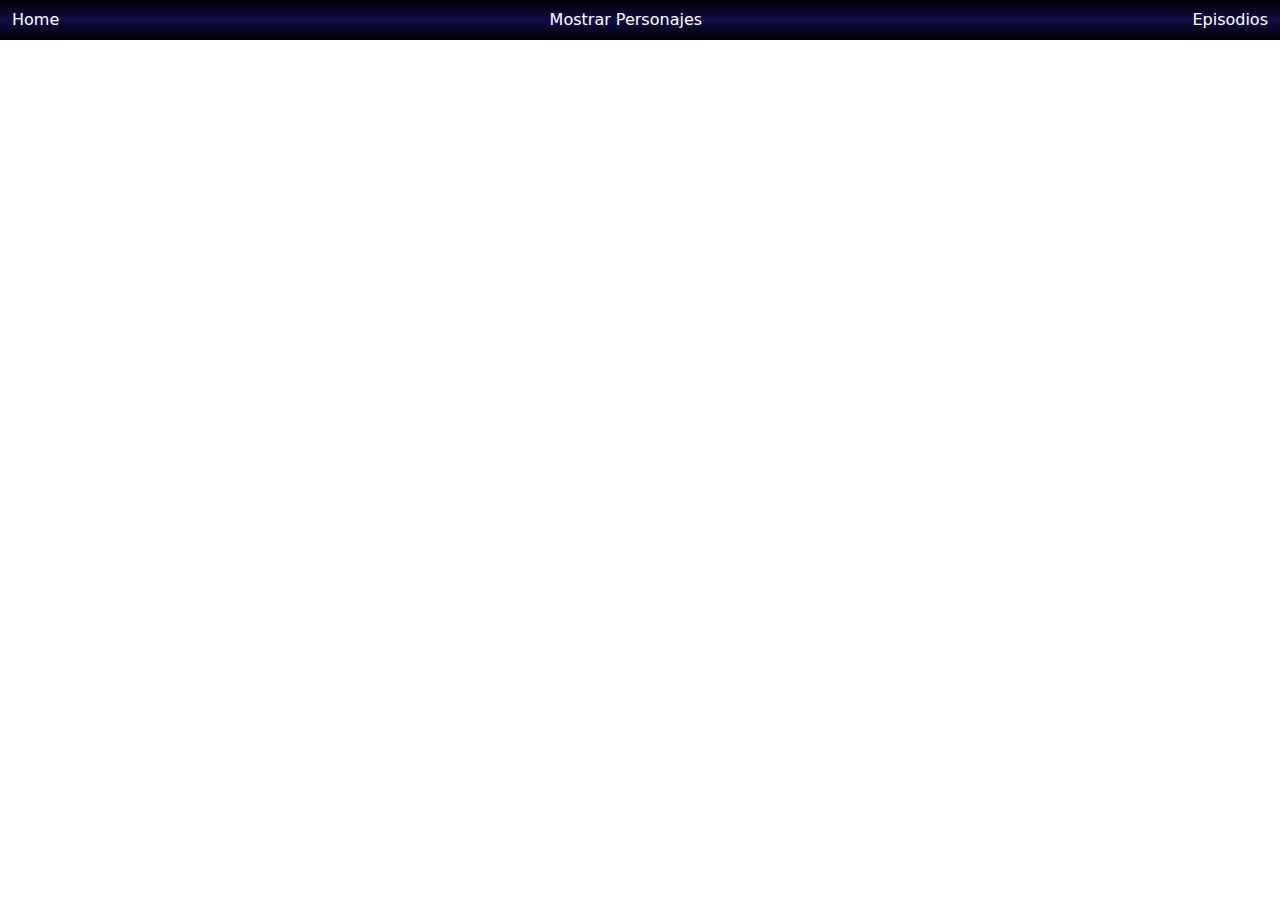
<file: index.html>
<!DOCTYPE html>
<html lang="en">
<head>
    <meta charset="UTF-8">
    <meta name="viewport" content="width=device-width, initial-scale=1.0">
    <link href="https://cdn.jsdelivr.net/npm/bootstrap@5.3.3/dist/css/bootstrap.min.css" rel="stylesheet" integrity="sha384-QWTKZyjpPEjISv5WaRU9OFeRpok6YctnYmDr5pNlyT2bRjXh0JMhjY6hW+ALEwIH" crossorigin="anonymous">
    <link rel="stylesheet" href="Assets/css/style.css">
    <title>Rick And Morty</title>
</head>
<body>
    <div class="container-fluid">
        <nav class="navbar colorNav">
            <a href="index.html" class="text-decoration-none home">Home</a>
            <a href="personajes.html" class="text-decoration-none home">Mostrar Personajes</a>
            <a href="episodios.html" class="text-decoration-none home">Episodios</a>
        </nav>
    </div>
    <script src="js\app.js"></script>
</body>
</html>
</file>
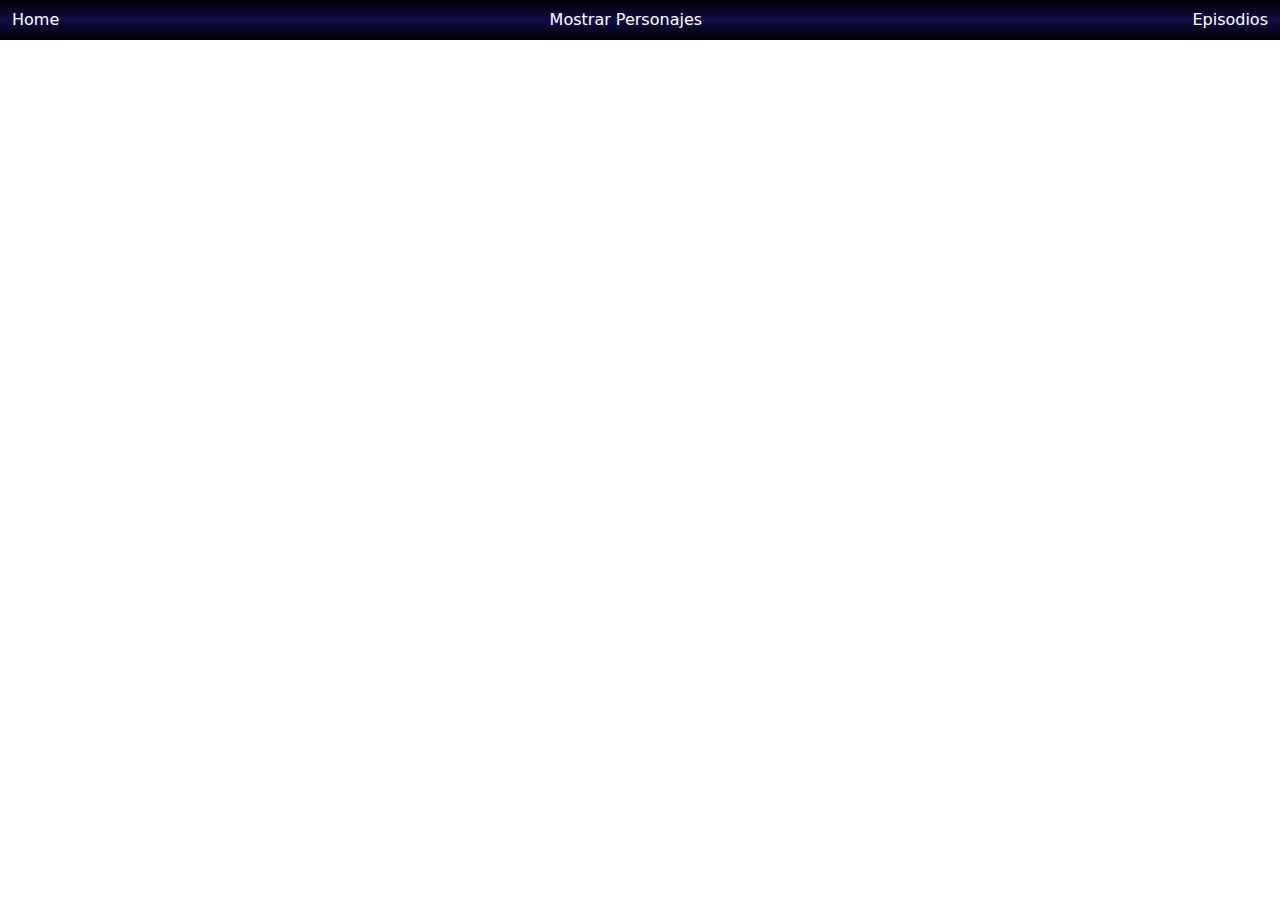
<file: Assets/template/index.html>
<!DOCTYPE html>
<html lang="en">
<head>
    <meta charset="UTF-8">
    <meta name="viewport" content="width=device-width, initial-scale=1.0">
    <link href="https://cdn.jsdelivr.net/npm/bootstrap@5.3.3/dist/css/bootstrap.min.css" rel="stylesheet" integrity="sha384-QWTKZyjpPEjISv5WaRU9OFeRpok6YctnYmDr5pNlyT2bRjXh0JMhjY6hW+ALEwIH" crossorigin="anonymous">
    <link rel="stylesheet" href="../css/style.css">
    <title>Rick And Morty</title>
</head>
<body>
    <div class="container-fluid">
        <nav class="navbar colorNav">
            <a href="index.html" class="text-decoration-none home">Home</a>
            <a href="personajes.html" class="text-decoration-none home">Mostrar Personajes</a>
            <a href="episodios.html" class="text-decoration-none home">Episodios</a>
        </nav>
    </div>
    <script src="/js/app.js"></script>
</body>
</html>
</file>
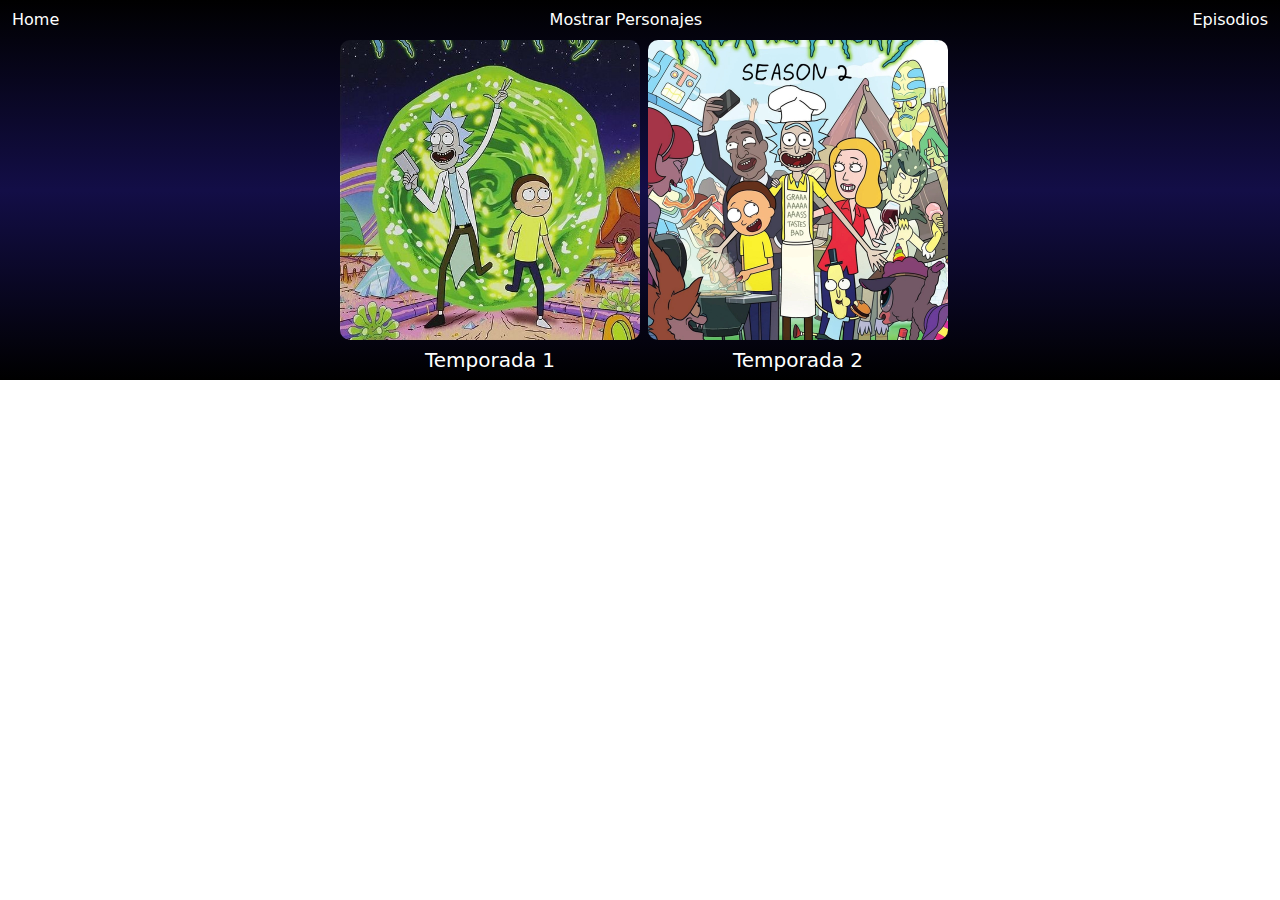
<file: episodios.html>
<!DOCTYPE html>
<html lang="en">
<head>
    <meta charset="UTF-8">
    <meta name="viewport" content="width=device-width, initial-scale=1.0">
    <link href="https://cdn.jsdelivr.net/npm/bootstrap@5.3.3/dist/css/bootstrap.min.css" rel="stylesheet" integrity="sha384-QWTKZyjpPEjISv5WaRU9OFeRpok6YctnYmDr5pNlyT2bRjXh0JMhjY6hW+ALEwIH" crossorigin="anonymous">
    <link rel="stylesheet" href="E:\Federico\RickAndMorty\Assets\css\style.css">
    <link rel="stylesheet" href="Assets/css/style.css">
    <title>Rick And Morty</title>
</head>
<body>
    <div class="container-fluid vh-auto">
        <nav class="navbar colorNav">
            <a href="index.html" class="text-decoration-none home">Home</a>
            <a href="personajes.html" class="text-decoration-none home">Mostrar Personajes</a>
            <a href="episodios.html" class="text-decoration-none home">Episodios</a>
        </nav>
        <div class="contenedorTemporadas text-center d-flex justify-content-center align-items-center  h-75">
            <div class="temp1 mx-2">
                <div class="contentImagen"></div>
                <h1 class="text-white lead mt-2">Temporada 1</h1>
            </div>
            <div class="temp2  ">
                <div class="contentImagen2"></div>
                <h1 class="text-white lead mt-2">Temporada 2</h1>
            </div>
        </div>
        <div class="row contenedorEpisodio">

        </div<>
    </div>

    <template id="templateEpisodios">
        <div class="col-lg-3 col-md-4 col-sm-6 my-2 border-radius ">
            <div class="card border border-dark border-3">
                <div class="card-body">
                    <img src="../img/img-temp2.webp" alt="" class="img-fluid rounded rounded-1">
                    <h3 class="">Episodio <span class="numeroDeEpisodio">numero</span>: <span class="lead nombreEpisodio">nombre del episodio</span></h3>
                    <p class="fechaLanzamiento">Fecha de lanzamiento</p>
                </div>
            </div>
        </div>
    </template>
    <script src="js/app.js"></script>
</body>
</html>
</file>
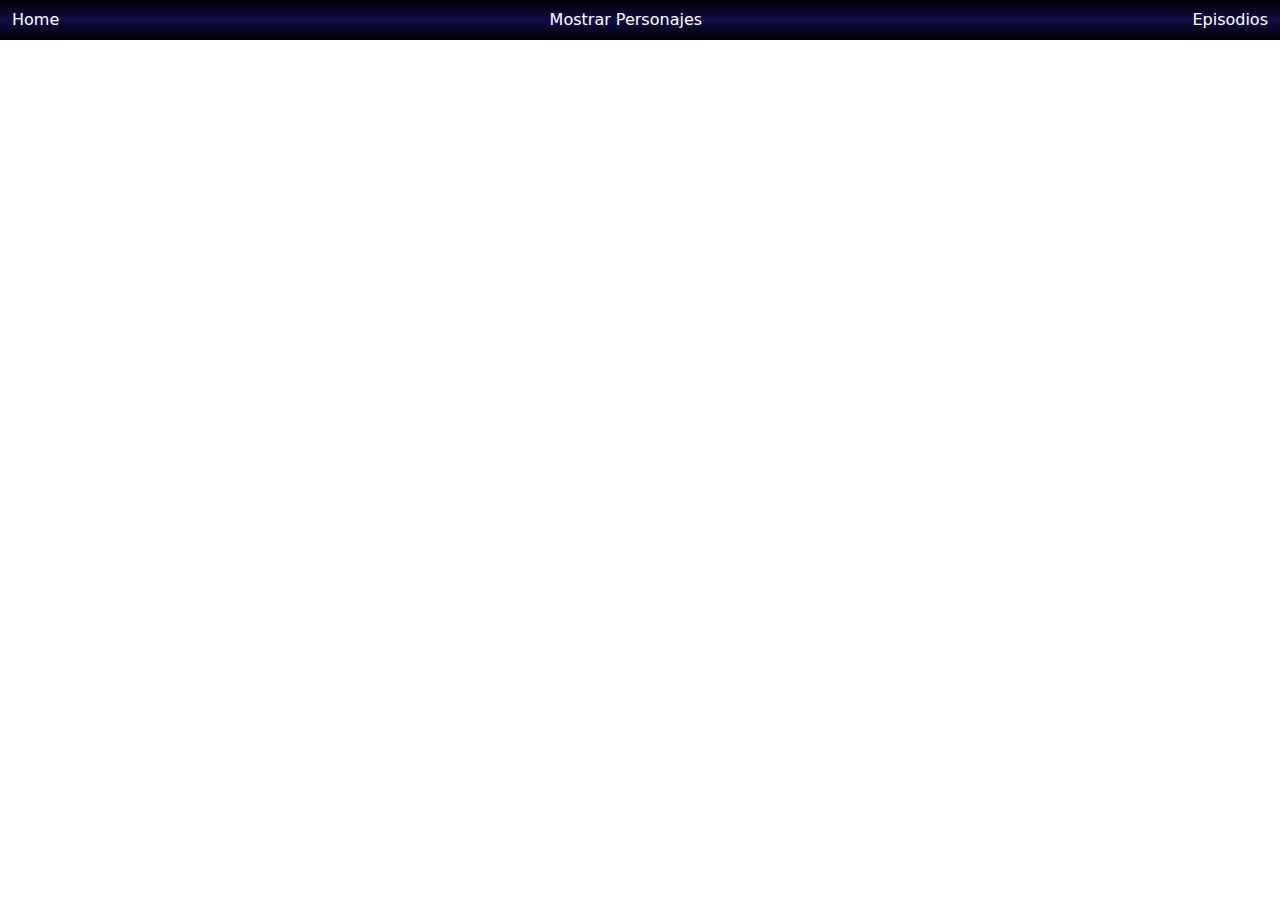
<file: personajes.html>
<!DOCTYPE html>
<html lang="en">
<head>
    <meta charset="UTF-8">
    <meta name="viewport" content="width=device-width, initial-scale=1.0">
    <link href="https://cdn.jsdelivr.net/npm/bootstrap@5.3.3/dist/css/bootstrap.min.css" rel="stylesheet" integrity="sha384-QWTKZyjpPEjISv5WaRU9OFeRpok6YctnYmDr5pNlyT2bRjXh0JMhjY6hW+ALEwIH" crossorigin="anonymous">
    <link rel="stylesheet" href="Assets/css/style.css">
    <title>Rick And Morty</title>
</head>
<body>
    <div class="container-fluid">
        <nav class="navbar colorNav">
            <a href="index.html" class="text-decoration-none home">Home</a>
            <a href="personajes.html" class="text-decoration-none home">Mostrar Personajes</a>
            <a href="episodios.html" class="text-decoration-none home">Episodios</a>
        </nav>
        <div class="row contenedorPersonaje">
        </div>
    </div>
    
    <template id="templatePersonaje">
        <div class="col-lg-2 col-md-4 col-sm-6 p-0 m-0">
            <div class="card text-center  m-1 hover shadow p-0">
                <div class="card-body">
                    <img src="https://rickandmortyapi.com/api/character/avatar/1.jpeg" alt="" class="img-fluid">
                    <h3 class="nombre lead fw-bold ">Nombre</h3>
                    <p class="lead specie">Especie</p>
                </div>
            </div>
        </div>
    </template>
    <script src="js\app.js"></script>
</body>
</html>
</file>
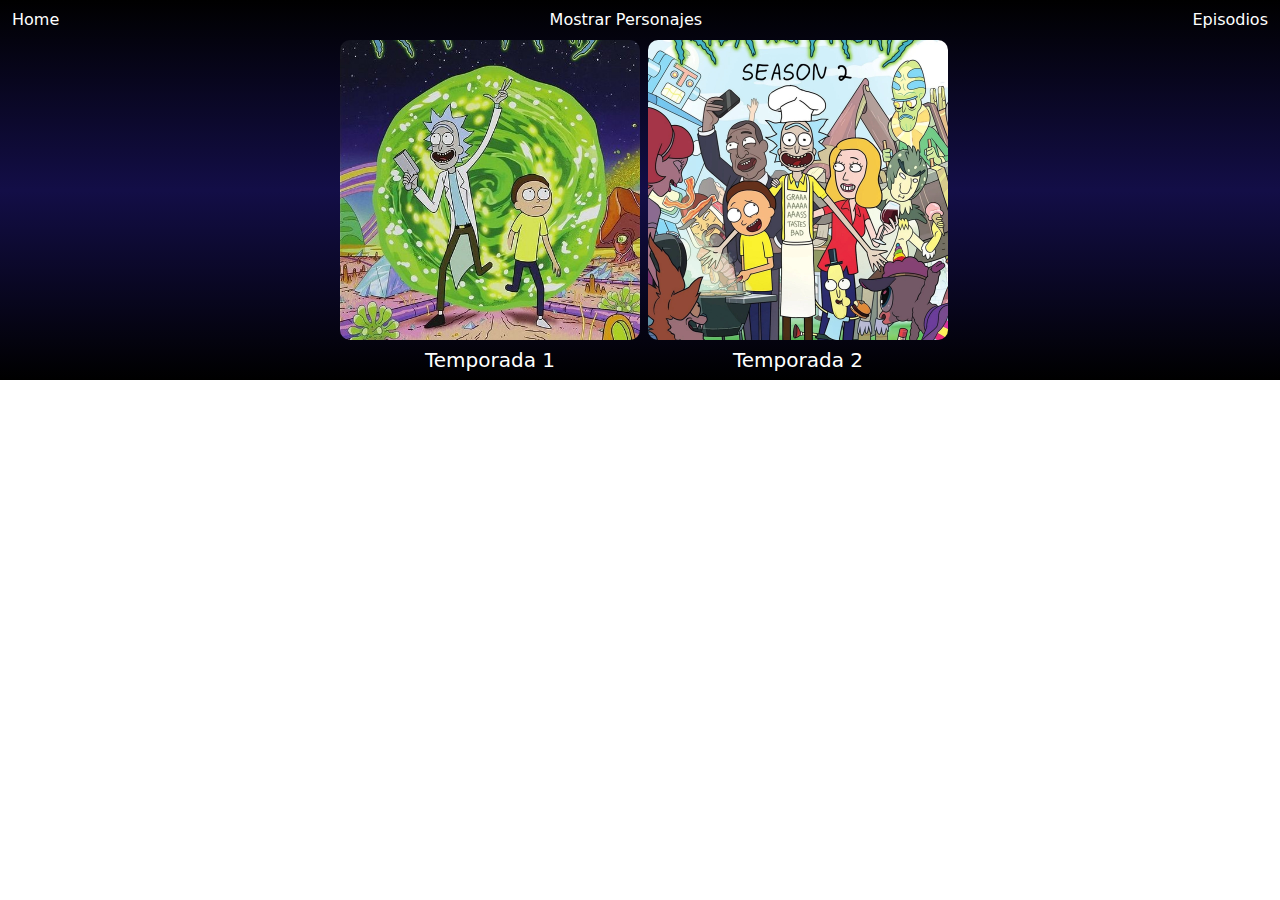
<file: Assets/template/episodios.html>
<!DOCTYPE html>
<html lang="en">
<head>
    <meta charset="UTF-8">
    <meta name="viewport" content="width=device-width, initial-scale=1.0">
    <link href="https://cdn.jsdelivr.net/npm/bootstrap@5.3.3/dist/css/bootstrap.min.css" rel="stylesheet" integrity="sha384-QWTKZyjpPEjISv5WaRU9OFeRpok6YctnYmDr5pNlyT2bRjXh0JMhjY6hW+ALEwIH" crossorigin="anonymous">
    <link rel="stylesheet" href="E:\Federico\RickAndMorty\Assets\css\style.css">
    <link rel="stylesheet" href="../css/style.css">
    <title>Rick And Morty</title>
</head>
<body>
    <div class="container-fluid vh-auto">
        <nav class="navbar colorNav">
            <a href="index.html" class="text-decoration-none home">Home</a>
            <a href="personajes.html" class="text-decoration-none home">Mostrar Personajes</a>
            <a href="episodios.html" class="text-decoration-none home">Episodios</a>
        </nav>
        <div class="contenedorTemporadas text-center d-flex justify-content-center align-items-center  h-75">
            <div class="temp1 mx-2">
                <div class="contentImagen"></div>
                <h1 class="text-white lead mt-2">Temporada 1</h1>
            </div>
            <div class="temp2  ">
                <div class="contentImagen2"></div>
                <h1 class="text-white lead mt-2">Temporada 2</h1>
            </div>
        </div>
        <div class="row contenedorEpisodio">

        </div<>
    </div>

    <template id="templateEpisodios">
        <div class="col-lg-3 col-md-4 col-sm-6 my-2 border-radius ">
            <div class="card border border-dark border-3">
                <div class="card-body">
                    <img src="../img/img-temp2.webp" alt="" class="img-fluid rounded rounded-1">
                    <h3 class="">Episodio <span class="numeroDeEpisodio">numero</span>: <span class="lead nombreEpisodio">nombre del episodio</span></h3>
                    <p class="fechaLanzamiento">Fecha de lanzamiento</p>
                </div>
            </div>
        </div>
    </template>
    <script src="E:\Federico\RickAndMorty\js\app.js"></script>
</body>
</html>
</file>
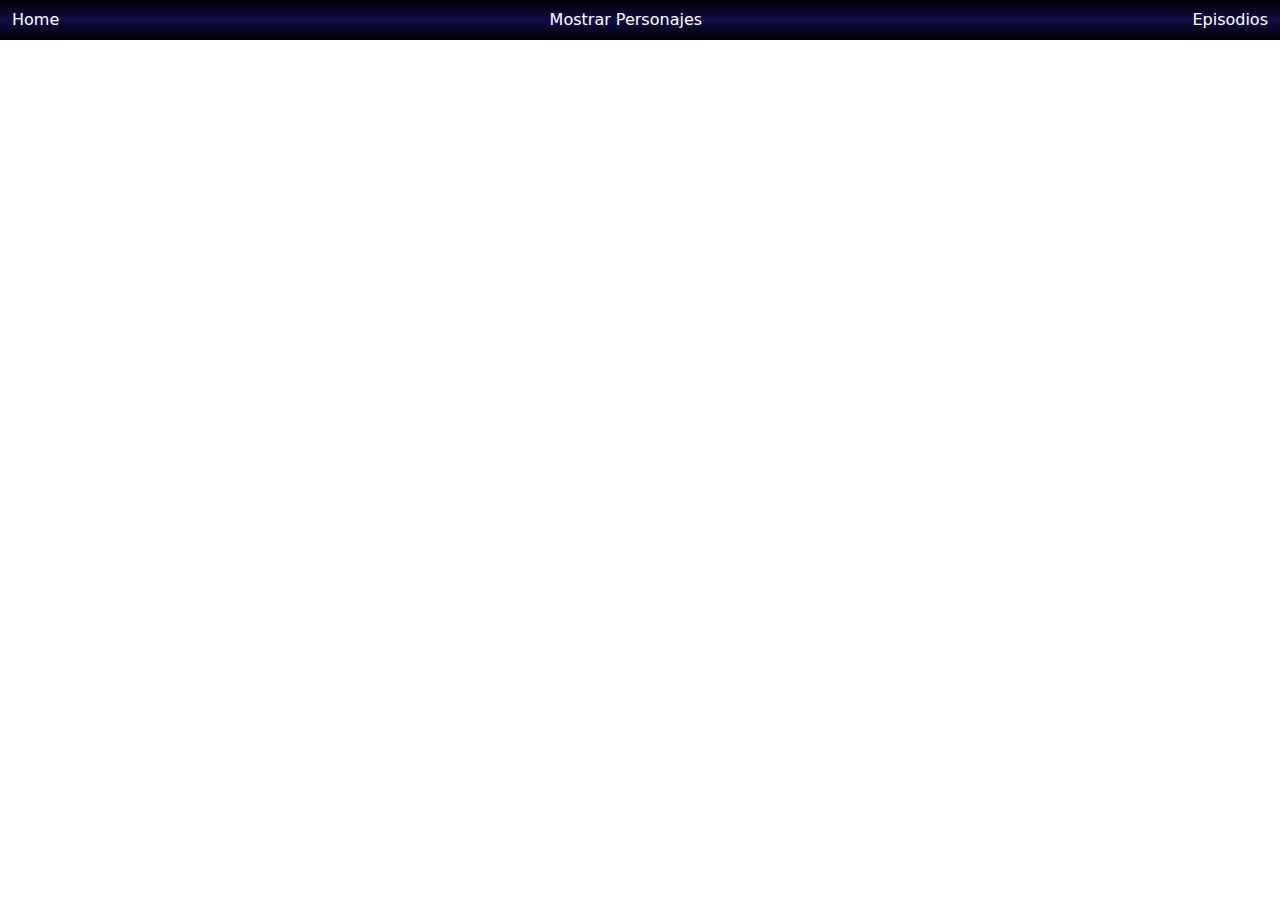
<file: Assets/template/personajes.html>
<!DOCTYPE html>
<html lang="en">
<head>
    <meta charset="UTF-8">
    <meta name="viewport" content="width=device-width, initial-scale=1.0">
    <link href="https://cdn.jsdelivr.net/npm/bootstrap@5.3.3/dist/css/bootstrap.min.css" rel="stylesheet" integrity="sha384-QWTKZyjpPEjISv5WaRU9OFeRpok6YctnYmDr5pNlyT2bRjXh0JMhjY6hW+ALEwIH" crossorigin="anonymous">
    <link rel="stylesheet" href="../css/style.css">
    <title>Rick And Morty</title>
</head>
<body>
    <div class="container-fluid">
        <nav class="navbar colorNav">
            <a href="index.html" class="text-decoration-none home">Home</a>
            <a href="personajes.html" class="text-decoration-none home">Mostrar Personajes</a>
            <a href="episodios.html" class="text-decoration-none home">Episodios</a>
        </nav>
        <div class="row contenedorPersonaje">
        </div>
    </div>
    
    <template id="templatePersonaje">
        <div class="col-lg-2 col-md-4 col-sm-6 p-0 m-0">
            <div class="card text-center  m-1 hover shadow p-0">
                <div class="card-body">
                    <img src="https://rickandmortyapi.com/api/character/avatar/1.jpeg" alt="" class="img-fluid">
                    <h3 class="nombre lead fw-bold ">Nombre</h3>
                    <p class="lead specie">Especie</p>
                </div>
            </div>
        </div>
    </template>
    <script src="E:\Federico\RickAndMorty\js\app.js"></script>
</body>
</html>
</file>
<file: Assets/css/style.css>
*{
    margin: 0px;
    padding: 0px;
    box-sizing: border-box;
}

.container-fluid {
    background-image: linear-gradient(to bottom, black, rgb(19, 14, 71) , black);
}

.home{
    color: white;
}

.card:hover{
    scale: 1.02;
}

.card{
    background-image: linear-gradient(to bottom, black, rgb(19, 14, 71) , black);
    color: white;
    /* border: solid 1px blueviolet; */
}
.colorNav{
    color: #FFF455;
}

.contentImagen{
    background-image: url(../img/img-temp1.jpg);
    background-position: center;
    background-size: cover;
    width: 300px;
    height: 300px;
    border-radius: 10px;
}

.contentImagen2{
    background-image: url(../img/img2.webp);
    background-position: center;
    background-size: cover;
    width: 300px;
    height: 300px;
    border-radius: 10px;
}

.contentImagen:hover{
    background-image: url(../img/rick-morty-temporada1-img2.jpg);
    background-position: center;
    background-size: cover;
    width: 300px;
    height: 300px;
    border-radius: 10px;
    scale: 1.04;
}

.contentImagen2:hover{
    background-image: url(../img/img-temp2.webp);
    background-position: center;
    background-size: cover;
    width: 300px;
    height: 300px;
    border-radius: 10px;
    scale: 1.04;
}
</file>
